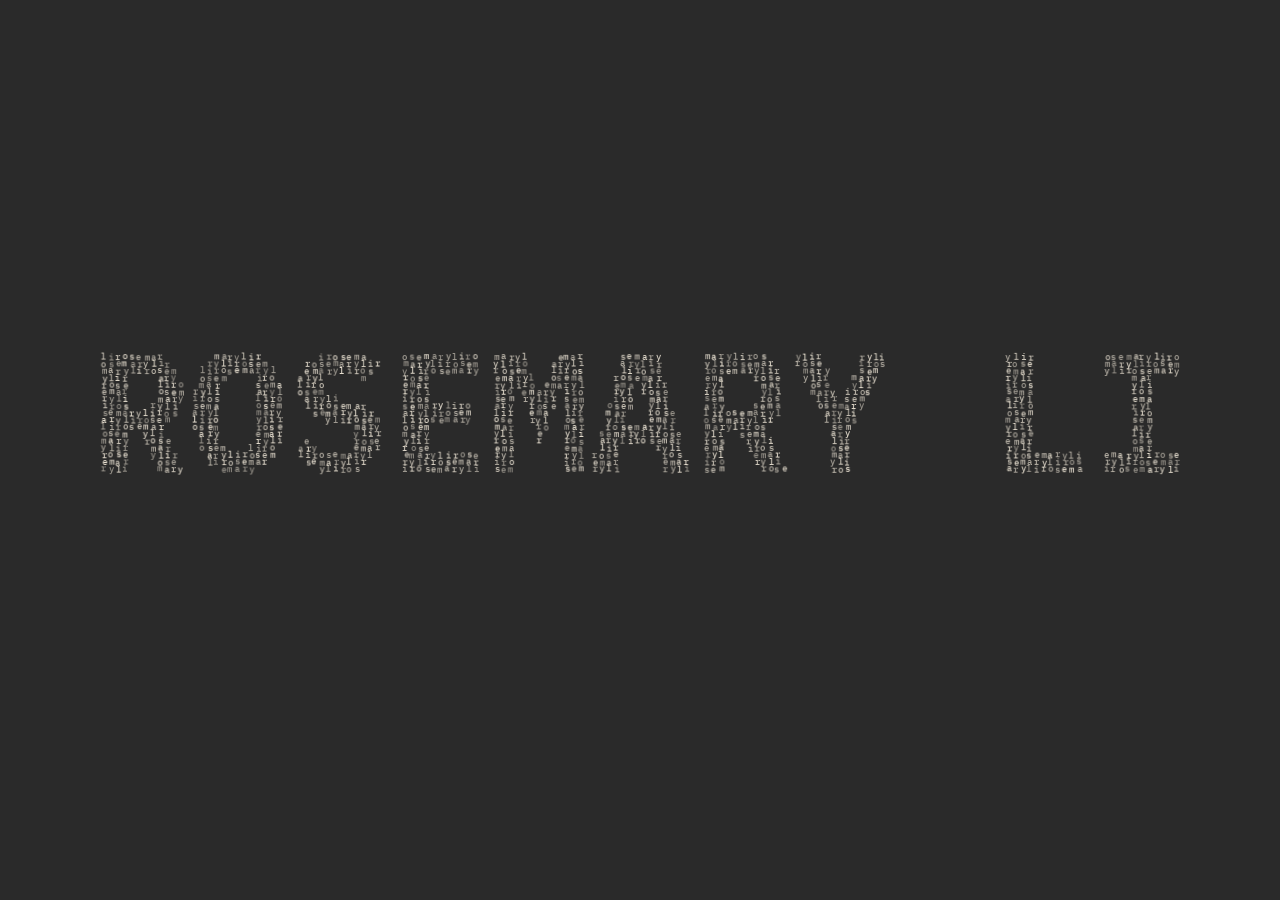
<file: index.html>
<!doctype html>
<html lang="en">
<head>
<meta charset="utf-8">
<meta name="viewport" content="width=device-width, initial-scale=1, viewport-fit=cover">
<title>Rosemary Li</title>
<link rel="icon" href="data:image/svg+xml,<svg xmlns=%22http://www.w3.org/2000/svg%22 viewBox=%220 0 100 100%22><text x=%2250%22 y=%2250%22 font-size=%2286%22 text-anchor=%22middle%22 dominant-baseline=%22central%22>&#x1F98A;</text></svg>">
<meta name="description" content="Hello, World! I am Rosemary Li. Welcome to my website.">
<link rel="preconnect" href="https://fonts.googleapis.com">
<link rel="preconnect" href="https://fonts.gstatic.com" crossorigin>
<link href="https://fonts.googleapis.com/css2?family=IBM+Plex+Mono:wght@400;500;700&family=IBM+Plex+Sans:ital,wght@0,400;0,500;0,600;1,400&display=swap" rel="stylesheet">
<link rel="stylesheet" href="assets/css/base.css">
<link rel="stylesheet" href="assets/css/landing.css">
<link rel="stylesheet" href="assets/css/home.css">
</head>
<body>
<section class="landing" id="landing" aria-label="Rosemary Li">
  <h1 class="sr">Rosemary Li</h1>
  <p class="sr">Hello, World! I am Rosemary Li. Welcome to my website.</p>
  <canvas id="dots" aria-hidden="true"></canvas>
</section>


<div class="home-wrap" id="home">
  <div class="page">

    <section class="profile" id="hero">
      <img class="avatar" src="assets/img/portrait.jpg" alt="Portrait of Rosemary Li" width="160" height="160">
      <div class="profile-text">
        <h1>Rosemary Li</h1>
        <p class="affil">M.S. Computer and Information Science, <a href="https://www.columbia.edu/">Columbia University</a></p>
        <p class="affil">B.S. Finance and Computing &amp; Data Science, <a href="https://www.stern.nyu.edu/">New York University Stern</a></p>
        <ul class="links">
          <li><a href="mailto:yl5848@columbia.edu">yl5848@columbia.edu</a></li>
          <li><a href="mailto:rosemary.liyanxi@gmail.com">rosemary.liyanxi@gmail.com</a></li>
          <li><a href="https://github.com/Rosemary-Li">GitHub</a></li>
          <li><a href="https://www.linkedin.com/in/rosemary-li">LinkedIn</a></li>
        </ul>
      </div>
    </section>

    <div class="cols">
      <main class="home-main">

        <section class="sec" id="about">
          <h2>About</h2>
          <p class="lead">I am a graduate student at Columbia University and a research intern in the SEA Lab.</p>
        </section>

        <section class="sec" id="news">
          <h2>News</h2>
          <ul class="news">
            <li><span class="d">Aug 2026</span><span class="t">Paper on depression-indicative self-disclosure in YouTube comments accepted at WellComp @ UbiComp/ISWC 2026.</span></li>
            <li><span class="d">Jun 2026</span><span class="t">Placed 3rd at The City Hacks The State, NYC Tech Week 2026, with Student Signal Copilot.</span></li>
            <li><span class="d">Jun 2026</span><span class="t">Launched Ghost.Reviews, a governable multi-agent equity research system with human approval gates.</span></li>
            <li><span class="d">May 2026</span><span class="t">Won 1st place with LA World Cup Journey, a full-stack match and itinerary planner.</span></li>
            <li><span class="d">Apr 2026</span><span class="t">Placed 4th of 100+ at the Veris Enterprise Agent Jam with Signal2Action.</span></li>
          </ul>
        </section>

        <section class="sec" id="publications">
          <h2>Publications</h2>
          <article class="item">
            <h3>A Triangulate-and-Audit Framework for Measuring Depression-Indicative Self-Disclosure in YouTube Comments</h3>
            <p class="by"><span class="u">Rosemary Li</span>, Nuo Chen, Shenghan Gao, <a href="https://zhihanjiang.com/">Zhihan Jiang</a><br><i>WellComp Workshop at UbiComp/ISWC 2026</i> &middot; Accepted</p>
            <p class="ab">We study how to measure depression-indicative self-disclosure in YouTube comments through a framework that combines multiple operationalizations, triangulation, and audit.</p>
            <figure class="pfig"><img src="assets/img/triangulate-audit-framework.jpg" alt="The triangulate-and-audit framework: data and construct, multiple operationalizations, triangulation, audit, and insight"><figcaption>Fig. 1. The triangulate-and-audit framework.</figcaption></figure>
          </article>
        </section>

        <section class="sec" id="research-experience">
          <h2>Research Experience</h2>
          <div class="xrow xrow-plain">
            <div class="xbody">
              <h3 class="xtitle">Columbia University &middot; SEA Lab</h3>
              <p class="xorg">Research Intern &middot; September 2026&ndash;present</p>
            </div>
          </div>
          <div class="xrow xrow-plain">
            <div class="xbody">
              <h3 class="xtitle">MusicNBrain</h3>
              <p class="xorg">AI Engineer Intern, Real-Time Multimodal Music Tutor &middot; May&ndash;August 2026</p>
            </div>
          </div>
        </section>

        <section class="sec" id="education">
          <h2>Education</h2>
          <div class="xrow">
            <div class="when">Sep 2025 &ndash; Dec 2026</div>
            <div class="xbody">
              <h3 class="xtitle">M.S. in Computer and Information Science</h3>
              <p class="xorg">Columbia University</p>
              <p class="xdet">GPA 4.08. Machine learning, data engineering</p>
            </div>
          </div>
          <div class="xrow">
            <div class="when">Sep 2019 &ndash; May 2024</div>
            <div class="xbody">
              <h3 class="xtitle">B.S. in Finance and Computing &amp; Data Science, Minor in Mathematics</h3>
              <p class="xorg">New York University, Stern School of Business</p>
              <p class="xdet">Dean's List 2022&ndash;23</p>
            </div>
          </div>
        </section>

        <section class="sec" id="projects">
          <h2>Selected Projects</h2>
          <article class="item">
            <a class="cover-link" href="https://ghost-reviews-r5iy9ekn9-yl5848-7274s-projects.vercel.app/">
              <img class="cover" src="assets/img/proj-ghost-reviews.jpg" alt="Ghost Reviews live site &mdash; an aerial view of Lower Manhattan at dusk behind the project name" width="1800" height="692" loading="lazy">
            </a>
            <h3>Ghost.Reviews</h3>
            <p class="sub">Multi-agent equity research with human oversight &middot; June 2026</p>
            <p class="lk"><a href="https://ghost-reviews-r5iy9ekn9-yl5848-7274s-projects.vercel.app/">Demo</a></p>
          </article>
          <article class="item">
            <a class="cover-link" href="https://civic-shield-ai.vercel.app/">
              <img class="cover" src="assets/img/proj-civicshield.jpg" alt="CivicShield live site &mdash; a hurricane seen from orbit behind the project name" width="1800" height="692" loading="lazy">
            </a>
            <h3>CivicShield</h3>
            <p class="sub">Policy-constrained agents for disaster relief &middot; ETHGlobal New York, July 2026</p>
            <p class="lk"><a href="https://civic-shield-ai.vercel.app/">Demo</a></p>
          </article>
          <article class="item">
            <a class="cover-link" href="https://github.com/lvelf/Signal2Action">
              <img class="cover" src="assets/img/proj-signal2action.jpg" alt="Signal2Action repository &mdash; the project name over a dark ground" width="1800" height="692" loading="lazy">
            </a>
            <h3>Signal2Action</h3>
            <p class="sub">Agents for structured consulting workflows &middot; April 2026</p>
            <p class="ab">Placed 4th out of 100+ teams at Veris Agent Jam.</p>
            <p class="lk"><a href="https://github.com/lvelf/Signal2Action">Code</a></p>
          </article>
          <article class="item">
            <a class="cover-link" href="https://la-world-cup-journey.vercel.app">
              <img class="cover" src="assets/img/proj-la-world-cup.jpg" alt="LA World Cup Journey live site &mdash; the headline &ldquo;The beautiful game comes to Hollywood&rdquo; over a pitch-side photograph" width="1800" height="692" loading="lazy">
            </a>
            <h3>LA World Cup Journey</h3>
            <p class="sub">Full-stack event and itinerary platform &middot; May 2026</p>
            <p class="lk"><a href="https://la-world-cup-journey.vercel.app">Demo</a></p>
          </article>
        </section>

      </main>

      <nav class="toc" id="toc" aria-label="Sections">
        <p class="toc-h">Contents</p>
        <ul>
          <li><a href="#about" data-s="about">About</a></li>
          <li><a href="#news" data-s="news">News</a></li>
          <li><a href="#publications" data-s="publications">Publications</a></li>
          <li><a href="#research-experience" data-s="research-experience">Research Experience</a></li>
          <li><a href="#education" data-s="education">Education</a></li>
          <li><a href="#projects" data-s="projects">Selected Projects</a></li>
        </ul>
      </nav>
    </div>

    <footer class="foot">
      <span>© 2026 Rosemary Li</span>
      <button type="button" id="rerun">run intro again</button>
    </footer>

  </div>
</div>


<script src="assets/js/landing.js"></script>
<script src="assets/js/home.js"></script>
<script src="assets/js/main.js"></script>
</body>
</html>
</file>
<file: assets/css/base.css>
/* ============================================================
   base.css — design tokens, reset, primitives used site-wide
   ============================================================ */

:root{
  --bg:#2A2A2A;
  --text:#D6D6D6; --beige:#E9E1D2;
  --mono:"IBM Plex Mono", ui-monospace, "SF Mono", Menlo, Consolas, monospace;
  box-sizing:border-box;
  padding-top:env(safe-area-inset-top,0px);
  padding-bottom:env(safe-area-inset-bottom,0px);
}
/* The landing is dark by design in both themes; home.css flips the page to light */
:root[data-theme="light"],:root[data-theme="dark"]{--bg:#2A2A2A}
@media (prefers-color-scheme:dark){:root:not([data-theme="light"]){--bg:#2A2A2A}}
html{height:100%;scroll-padding-top:env(safe-area-inset-top,0px)}
*,*::before,*::after{box-sizing:inherit}
body{margin:0;height:100%;background:var(--bg);color:var(--text);font-family:var(--mono);-webkit-font-smoothing:antialiased;overflow:hidden}

/* visually hidden, still read by screen readers */
.sr{position:absolute;width:1px;height:1px;overflow:hidden;clip:rect(0 0 0 0);white-space:nowrap}

@keyframes blink{50%{opacity:0}}
</file>
<file: assets/css/landing.css>
/* ============================================================
   landing.css — the opening screen.

   "ROSEMARY LI" drawn out of hundreds of tiny letters on a canvas,
   dark by design. Clicking anywhere hands over to the home view,
   which home.css renders light.
   ============================================================ */

.landing{position:fixed;inset:0;z-index:20;background:var(--bg);transition:opacity .6s ease}
.landing.gone{opacity:0;pointer-events:none}
.landing canvas{position:absolute;inset:0;width:100%;height:100%;display:block;cursor:crosshair}
</file>
<file: assets/css/home.css>
/* ============================================================
   home.css — the site proper, revealed once the intro is dismissed.

   Layout follows kornilov.bio: a page ground in the intro's off-white,
   a lighter card for the identity header, the body in a single reading column
   with a sticky table of contents parked to its right, dated entries
   as "when" on the left / title and organisation on the right, and
   section headings set in plain title case rather than small caps.
   The intro stays dark; this file flips the page to light.
   ============================================================ */

/* the intro chrome steps aside once the home view is showing */
body.home{
  overflow:auto;height:auto;
  /* light palette — declared here so both the page background and every
     descendant of .home-wrap inherit it */
  --page:#F3EEE6;         /* page ground — the intro's off-white (--beige,
                             #E9E1D2) lifted about halfway to white, so the
                             home view echoes the opening screen without
                             going yellow under a full page of text */
  --paper:#FFFDF8;        /* cards sitting on it, a warm near-white */
  --ink:#211E18;          /* body text */
  --head:#17140E;         /* headings */
  --soft:#4F4839;         /* secondary text, organisations, venues */
  --faint:#726A58;        /* tertiary: dates, tags, captions — kept this
                             dark so it still clears 4.5:1 on the ground */
  --rule:#E3DBCB;         /* hairline dividers and card borders */
  --accent:#0B5C7A;       /* links */
  --sans:"IBM Plex Sans","Helvetica Neue",Helvetica,Arial,sans-serif;
  background:var(--page);
  color:var(--ink);
}
body.home .landing{display:none}

.home-wrap{display:none}
body.home .home-wrap{
  display:block;
  font-family:var(--sans);
  font-size:17px;
  line-height:1.72;
  -webkit-font-smoothing:antialiased;
  animation:homein .5s ease both;
}
@keyframes homein{from{opacity:0}to{opacity:1}}

.home-wrap a{color:var(--accent);text-decoration:underline;text-decoration-color:#A9C2CC;text-underline-offset:3px;text-decoration-thickness:1px}
.home-wrap a:hover{text-decoration-color:var(--accent)}
.home-wrap a:focus-visible,.home-wrap button:focus-visible{outline:2px solid var(--accent);outline-offset:2px;border-radius:2px}

/* ---------------- page frame ----------------
   One centred column holds the header card, the two-column body, and
   the footer, so all three share a single left and right margin. */
.page{max-width:1080px;margin:0 auto;padding:40px 30px 0}
.cols{display:grid;grid-template-columns:minmax(0,1fr) 190px;gap:0 56px;align-items:start}

/* ---------------- identity card ---------------- */
.profile{
  display:flex;gap:30px;align-items:center;
  background:linear-gradient(135deg,var(--paper) 58%,#FBF6EB 100%);
  border:1px solid var(--rule);border-radius:14px;
  box-shadow:0 1px 2px rgba(74,60,38,.07);
  padding:30px 34px;margin-bottom:46px;
}
.avatar{width:132px;height:132px;flex-shrink:0;border-radius:50%;object-fit:cover;object-position:50% 18%;border:1px solid var(--rule)}
.profile-text{min-width:0}
.profile h1{font-size:32px;line-height:1.15;font-weight:600;letter-spacing:-.015em;color:var(--head);margin:0 0 8px}
/* home.js moves focus here when the home view appears so screen readers
   announce it; the heading is not interactive, so it gets no focus ring */
.profile h1[tabindex="-1"]:focus,.profile h1[tabindex="-1"]:focus-visible{outline:none}
.affil{font-size:16.5px;color:var(--ink);margin:0 0 3px}
.interests{font-size:15.5px;color:var(--soft);margin:0 0 12px}
.affil:last-of-type{margin-bottom:12px}
.links{list-style:none;margin:0;padding:0;display:flex;flex-wrap:wrap;gap:4px 18px;font-size:15px;color:var(--soft)}

/* ---------------- table of contents ---------------- */
.toc{position:sticky;top:40px;border-left:1px solid var(--rule);padding-left:22px}
.toc-h{font-size:12px;font-weight:600;letter-spacing:.1em;text-transform:uppercase;color:var(--faint);margin:0 0 10px}
.toc ul{list-style:none;margin:0;padding:0}
.toc li{margin:0 0 2px}
.toc a{display:block;font-size:14.5px;line-height:1.5;padding:3px 0;color:var(--faint);text-decoration:none}
.toc a:hover{color:var(--head)}
.toc a.on{color:var(--accent);font-weight:600}

/* ---------------- sections ----------------
   Separated by whitespace rather than rules, as on the reference. */
.sec{margin:0 0 52px}
.sec:last-child{margin-bottom:0}
.sec h2{font-size:21px;font-weight:600;letter-spacing:-.01em;color:var(--head);margin:0 0 18px}

.lead{font-size:18.5px;line-height:1.65;color:var(--head);margin:0;max-width:64ch}
.body-p{font-size:17px;line-height:1.75;color:var(--ink);margin:0 0 14px;max-width:70ch}

/* ---------------- news ---------------- */
.news{list-style:none;margin:0;padding:0}
.news li{display:grid;grid-template-columns:104px minmax(0,1fr);gap:22px;padding:7px 0}
.news .d{font-size:14.5px;color:var(--faint);padding-top:2px;white-space:nowrap;font-variant-numeric:tabular-nums}
.news .t{font-size:16.5px;line-height:1.65;color:var(--ink)}

/* ---------------- research / project cards ----------------
   The reference cards its publication list and leaves dated entries
   plain; this mirrors that split. */
.item{
  background:var(--paper);border:1px solid var(--rule);border-radius:12px;
  box-shadow:0 1px 2px rgba(74,60,38,.05);
  padding:20px 24px;margin:0 0 14px;
}
.item:last-child{margin-bottom:0}

/* Project covers: a screenshot of the project's own front page, bled to
   the card edges and linked to the project. The negative margin cancels
   the card padding, so the width has to be grown back by the same amount.
   Radius is 11px, not 12px, to sit inside the card's 1px border. */
.cover-link{display:block;width:calc(100% + 48px);margin:-20px -24px 18px;
  overflow:hidden;border-radius:11px 11px 0 0;border-bottom:1px solid var(--rule);
  text-decoration:none;background:#EDE7DC}
/* height:auto is load-bearing: the width/height attributes on the <img>
   would otherwise pin the height and aspect-ratio would never apply,
   cropping the sides off every cover */
.cover{display:block;width:100%;height:auto;aspect-ratio:1800/692;object-fit:cover;
  transition:transform .4s ease}
.cover-link:hover .cover{transform:scale(1.02)}

.item h3{font-size:18.5px;font-weight:600;line-height:1.4;color:var(--head);margin:0}
.sub{font-size:15.5px;color:var(--soft);margin:5px 0 0;line-height:1.55}
.by{font-size:15.5px;color:var(--soft);margin:7px 0 0;line-height:1.6}
.by .u{color:var(--head);font-weight:600}
.by i{font-style:italic}
.ab{font-size:16.5px;line-height:1.72;color:var(--ink);margin:10px 0 0;max-width:72ch}
.lk{display:flex;flex-wrap:wrap;gap:6px 18px;font-size:14.5px;margin:10px 0 0}

.pfig{margin:16px 0 0;max-width:640px}
.pfig img{display:block;width:100%;background:#fff;border:1px solid var(--rule);border-radius:4px}
.pfig figcaption{font-size:13.5px;color:var(--faint);margin-top:7px}

/* ---------------- experience / education rows ----------------
   Date in a fixed left column, role bold on the right with the
   organisation beneath it. */
.xrow{display:grid;grid-template-columns:148px minmax(0,1fr);gap:0 28px;padding:0 0 28px}
.xrow:last-child{padding-bottom:0}
.xrow-plain{grid-template-columns:minmax(0,1fr)}
.xrow .when{font-size:14.5px;color:var(--faint);padding-top:5px;font-variant-numeric:tabular-nums}
.xbody{min-width:0}
.xtitle{font-size:17.5px;font-weight:600;line-height:1.45;color:var(--head);margin:0}
.xorg{font-size:15.5px;color:var(--soft);margin:2px 0 0;line-height:1.55}
.xdet{font-size:15.5px;color:var(--soft);margin:3px 0 0;line-height:1.55}
.xrow ul{margin:8px 0 0;padding:0;list-style:none}
.xrow li{font-size:16.5px;line-height:1.7;color:var(--ink);padding-left:18px;position:relative;margin-top:5px;max-width:72ch}
.xrow li::before{content:"–";position:absolute;left:0;color:var(--faint)}

/* ---------------- footer ---------------- */
.foot{margin:56px 0 0;padding:20px 0 44px;border-top:1px solid var(--rule);
  display:flex;justify-content:space-between;flex-wrap:wrap;gap:12px;font-size:14.5px;color:var(--faint)}
.foot button{background:none;border:0;padding:0;font:inherit;color:var(--faint);cursor:pointer;text-decoration:underline;text-underline-offset:3px}
.foot button:hover{color:var(--head)}

/* ---------------- narrow screens ----------------
   Below 900px the contents column has nowhere to sit, so it steps out
   and the body takes the full width. */
@media (max-width:900px){
  .cols{grid-template-columns:1fr}
  .toc{display:none}
}
@media (max-width:760px){
  body.home .home-wrap{font-size:16.5px}
  .page{padding:24px 18px 0}
  .profile{flex-direction:column;align-items:flex-start;gap:20px;padding:24px 22px;margin-bottom:36px}
  .avatar{width:112px;height:112px}
  .profile h1{font-size:28px}
  .sec{margin-bottom:42px}
  .sec h2{font-size:19.5px}
  .news li{grid-template-columns:1fr;gap:0;padding:9px 0}
  .news .d{padding-top:0}
  .item{padding:18px 18px}
  .cover-link{width:calc(100% + 36px);margin:-18px -18px 15px}
  .xrow{grid-template-columns:1fr}
  .xrow .when{padding-top:0;margin-bottom:2px}
  .foot{margin-top:40px;padding:18px 0 36px}
}

@media (prefers-reduced-motion:reduce){body.home .home-wrap{animation:none}
  .cover,.cover-link:hover .cover{transition:none;transform:none}}
</file>
